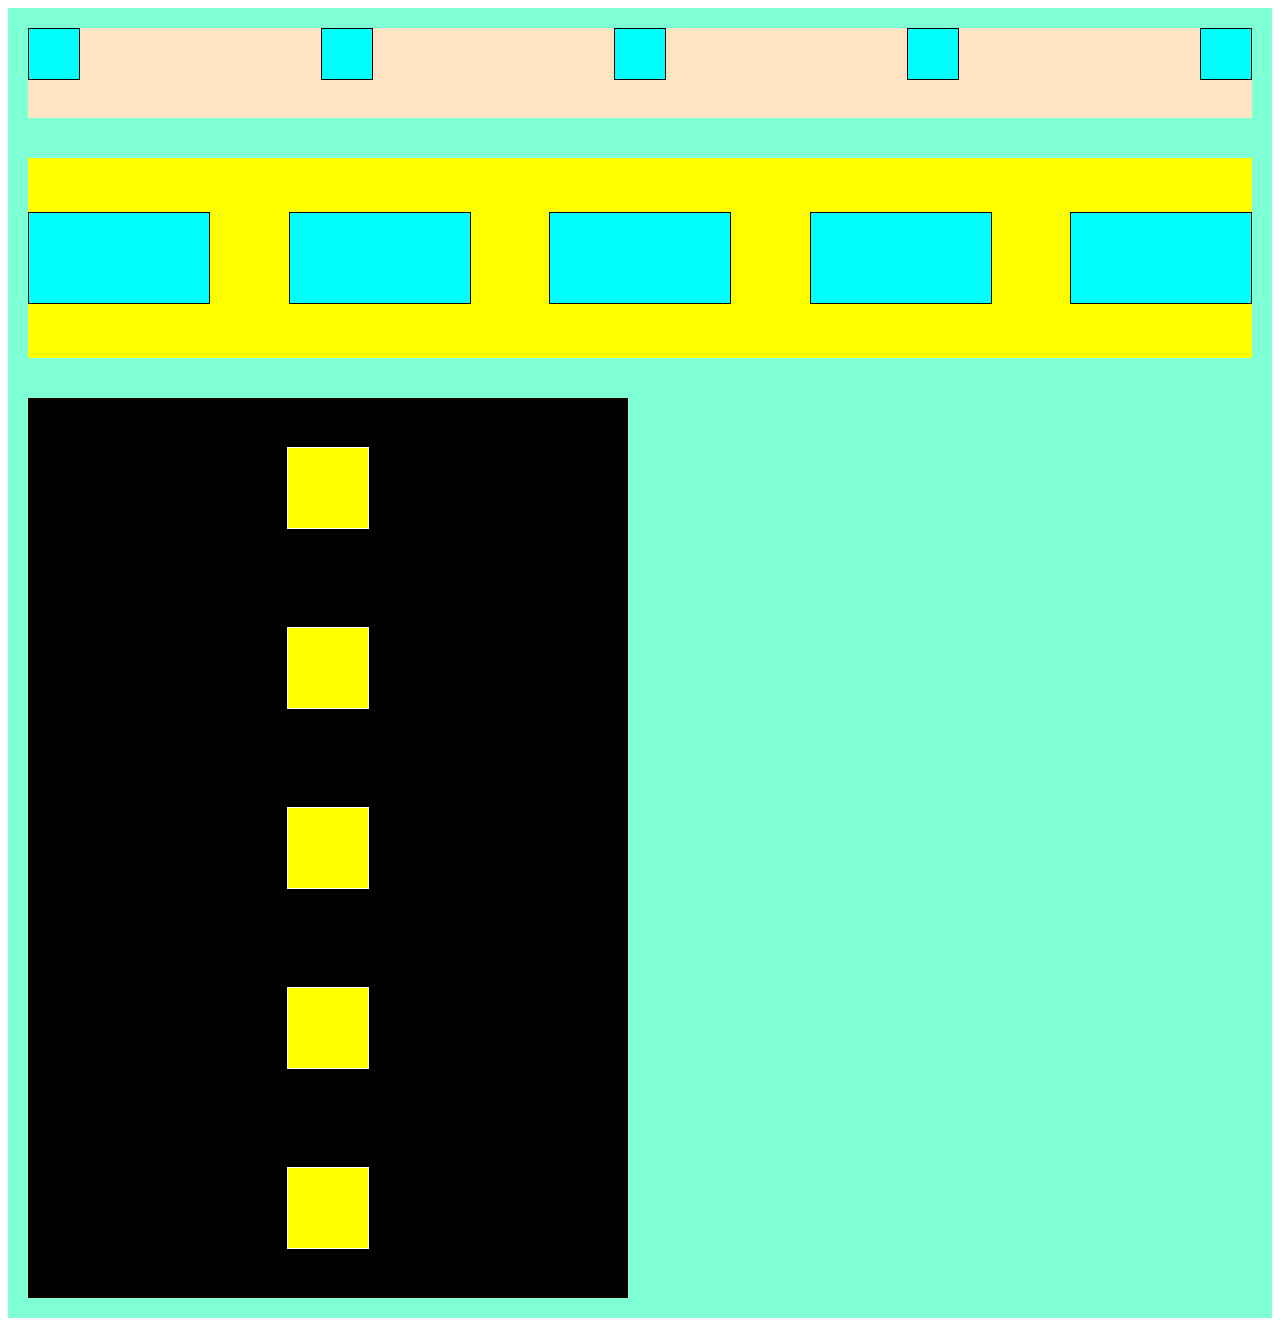
<file: flexbox/index.html>
<!DOCTYPE html>
<html lang="en">

<head>
    <meta charset="UTF-8">
    <meta http-equiv="X-UA-Compatible" content="IE=edge">
    <meta name="viewport" content="width=device-width, initial-scale=1.0">
    <link rel="stylesheet" href="style.css">
    <title>Document</title>
</head>

<body>
    <header></header>
    <div class="container">
        <div class="container-box1">
            <div class="box1"></div>
            <div class="box1"></div>
            <div class="box1"></div>
            <div class="box1"></div>
            <div class="box1"></div>
        </div>
    </div>
    <div class="container">
        <div class="container-box2">
            <div class="box2"></div>
            <div class="box2"></div>
            <div class="box2"></div>
            <div class="box2"></div>
            <div class="box2"></div>
        </div>
    </div>
    <div class="container">
        <div class="container-box3">
            <div class="box3"></div>
            <div class="box3"></div>
            <div class="box3"></div>
            <div class="box3"></div>
            <div class="box3"></div>
        </div>
    </div>


    <footer></footer>
</body>

</html>
</file>
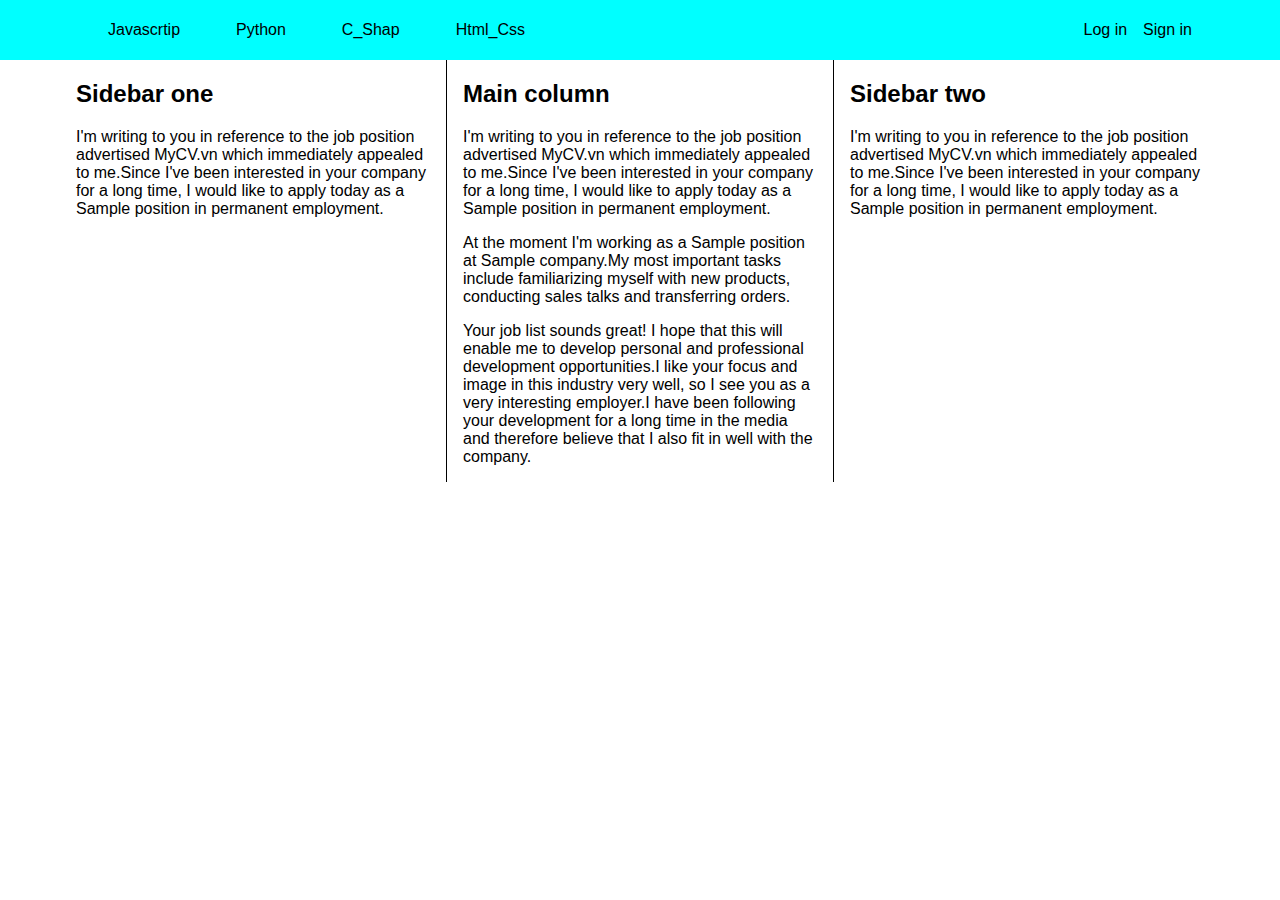
<file: Menu_Bar/index.html>
<!DOCTYPE html>
<html lang="en">

<head>
    <meta charset="UTF-8">
    <meta http-equiv="X-UA-Compatible" content="IE=edge">
    <meta name="viewport" content="width=device-width, initial-scale=1.0">
    <meta name="description" content="Tạo Thanh Menu">
    <link rel="stylesheet" href="style.css">
    <title>Tao Thanh Menu</title>
</head>

<body>
    <div class="menu_bar">
        <ul class="menu_list">
            <li><a href="#">Javascrtip</a></li>
            <li><a href="#">Python</a></li>
            <li><a href="#">C_Shap</a></li>
            <li><a href="#">Html_Css</a></li>
        </ul>
        <ul class="menu_list">
            <li>Log in</li>
            <li>Sign in</li>
        </ul>
    </div>
    <div class="column-layout">
        <div class="column-item sidebar-one">
            <h2>Sidebar one</h2>
            <p>I'm writing to you in reference to the job position advertised MyCV.vn which immediately appealed to
                me.Since I've been interested in your company for a long time, I would like to apply today as a Sample
                position in permanent employment.</p>
        </div>
        <div class="column-item main-column">
            <h2>Main column</h2>
            <p>I'm writing to you in reference to the job position advertised MyCV.vn which immediately appealed to
                me.Since I've been interested in your company for a long time, I would like to apply today as a Sample
                position in permanent employment.</p>
            <p>At the moment I'm working as a Sample position at Sample company.My most important tasks include
                familiarizing myself with new products, conducting sales talks and transferring orders.</p>
            <p>Your job list sounds great! I hope that this will enable me to develop personal and professional
                development opportunities.I like your focus and image in this industry very well, so I see you as a very
                interesting employer.I have been following your development for a long time in the media and therefore
                believe that I also fit in well with the company.</p>
        </div>
        <div class="column-item sidebar-two">
            <h2>Sidebar two</h2>
            <p>I'm writing to you in reference to the job position advertised MyCV.vn which immediately appealed to
                me.Since I've been interested in your company for a long time, I would like to apply today as a Sample
                position in permanent employment.</p>
        </div>
    </div>
</body>

</html>
</file>
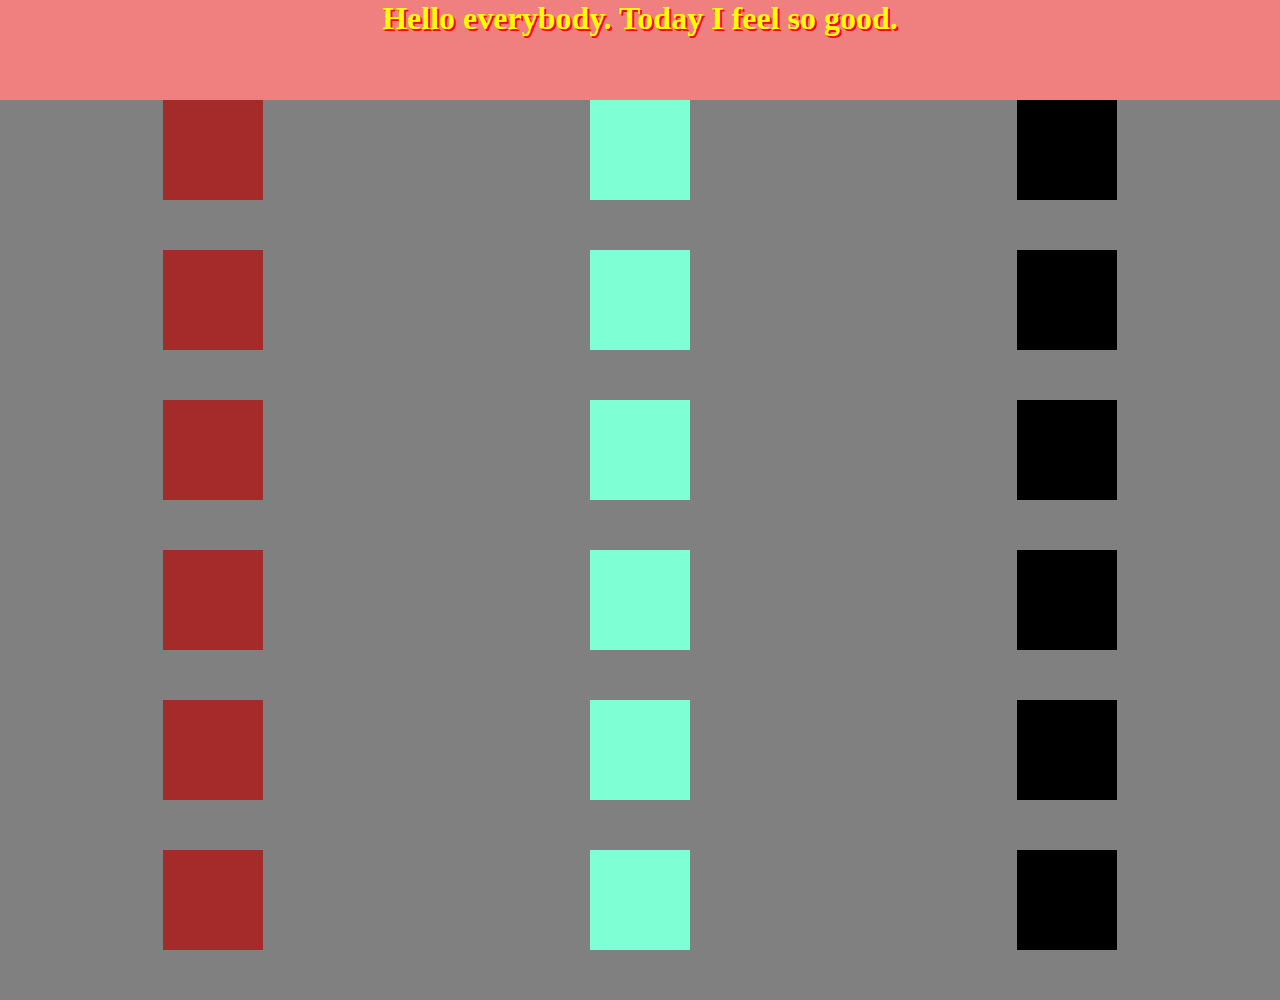
<file: Ngay2/index.html>
<!DOCTYPE html>
<html lang="en">

<head>
    <meta charset="UTF-8">
    <meta http-equiv="X-UA-Compatible" content="IE=edge">
    <meta name="viewport" content="width=device-width, initial-scale=1.0">
    <meta name="description" content="Ngay thứ 2">
    <meta name="author" content="Dao Manh Hung">
    <link rel="stylesheet" href="style.css">
    <title>Ngày thứ 2</title>
</head>

<body>
    <header class="title">
        <h1>Hello everybody. Today I feel so good.</h1>
    </header>
    <div class="body-container">
        <div class="container">
            <div class="box box1">
            </div>
            <div class="box box2">
            </div>
            <div class="box box3"> </div>

        </div>
        <div class="container">
            <div class="box box1">
            </div>
            <div class="box box2">
            </div>
            <div class="box box3"> </div>

        </div>
        <div class="container">
            <div class="box box1">
            </div>
            <div class="box box2">
            </div>
            <div class="box box3"> </div>

        </div>
        <div class="container">
            <div class="box box1">
            </div>
            <div class="box box2">
            </div>
            <div class="box box3"> </div>

        </div>
        <div class="container">
            <div class="box box1">
            </div>
            <div class="box box2">
            </div>
            <div class="box box3"> </div>

        </div>
        <div class="container">
            <div class="box box1">
            </div>
            <div class="box box2">
            </div>
            <div class="box box3"> </div>

        </div>

    </div>
    <footer>

    </footer>
</body>

</html>
</file>
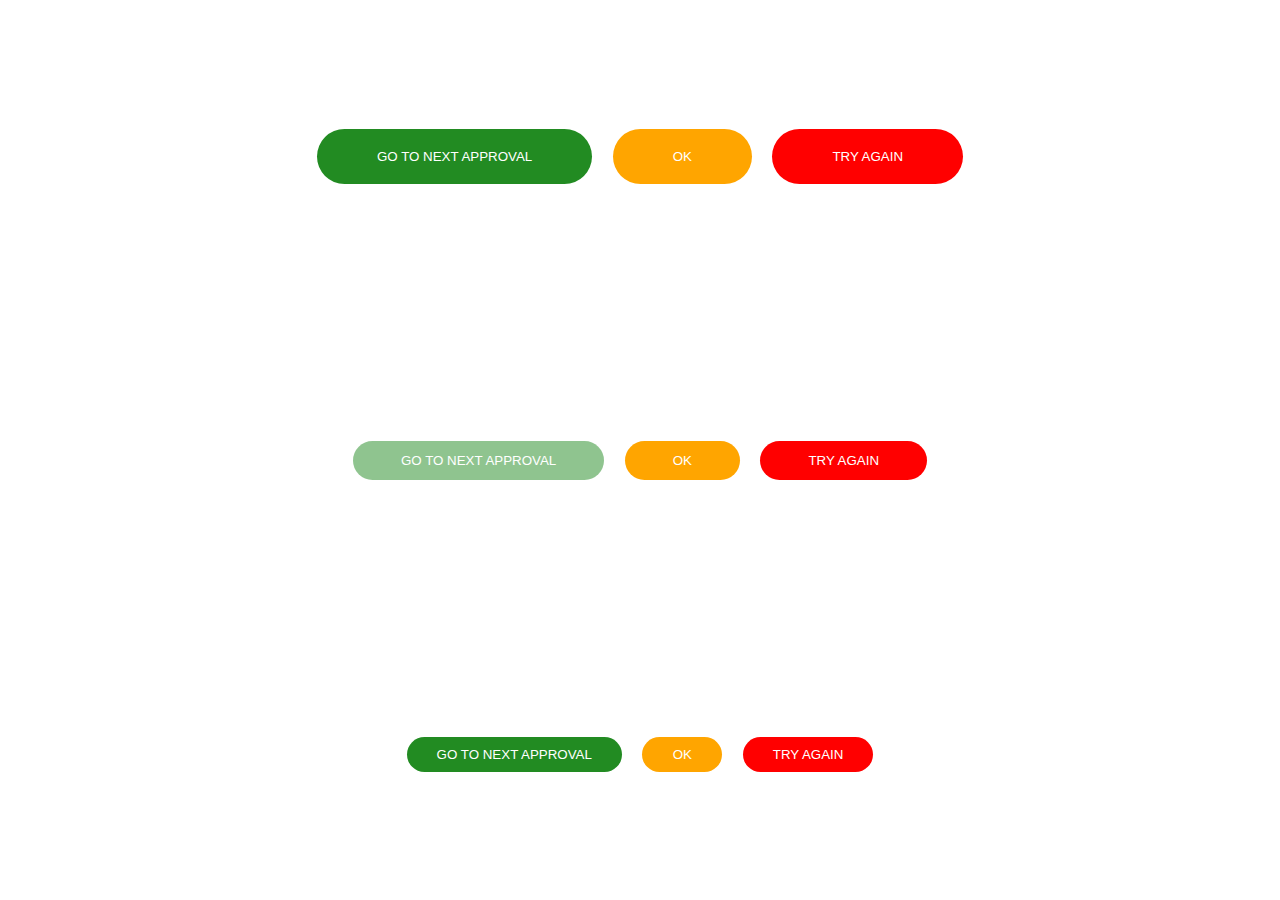
<file: Bem/button/index.html>
<!DOCTYPE html>
<html lang="en">

<head>
    <meta charset="UTF-8">
    <meta http-equiv="X-UA-Compatible" content="IE=edge">
    <meta name="viewport" content="width=device-width, initial-scale=1.0">
    <link rel="stylesheet" href="style.css">
    <title>Document</title>
</head>

<body>
    <div>
        <button class="btn btn--size-l btn--success ">GO TO NEXT APPROVAL</button>
        <button class="btn btn--size-l btn-warn">OK</button>
        <button class="btn btn--size-l btn--danger">TRY AGAIN</button>
    </div>
    <div>
        <button class="btn btn--success btn--disable">GO TO NEXT APPROVAL</button>
       <!--  <button class="btn btn--success ">GO TO NEXT APPROVAL</button> -->
        <button class="btn btn-warn">OK</button>
        <button class="btn btn--danger">TRY AGAIN</button>
    </div>
   
    <div>
        <button class="btn btn--size-s btn--success ">GO TO NEXT APPROVAL</button>
        <button class="btn btn--size-s btn-warn">OK</button>
        <button class="btn btn--size-s btn--danger">TRY AGAIN</button>
    </div>
</body>

</html>
</file>
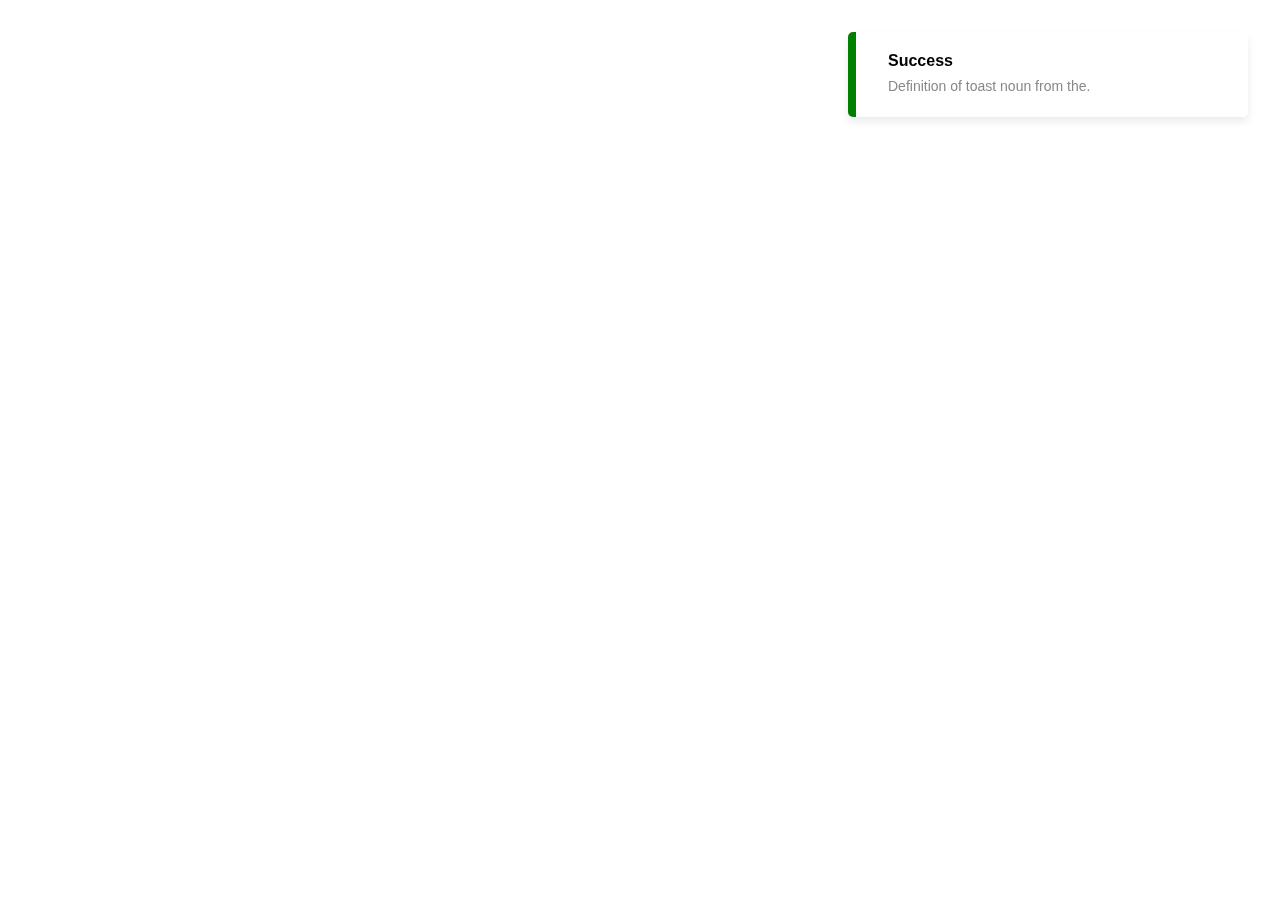
<file: Bem/ToastMessages/index.html>
<!DOCTYPE html>
<html lang="en">

<head>
    <meta charset="UTF-8">
    <meta http-equiv="X-UA-Compatible" content="IE=edge">
    <meta name="viewport" content="width=device-width, initial-scale=1.0">
    <link rel="stylesheet" href="style.css">
    <link rel="stylesheet" href="https://cdnjs.cloudflare.com/ajax/libs/font-awesome/6.0.0-beta2/css/all.min.css"
        integrity="sha512-YWzhKL2whUzgiheMoBFwW8CKV4qpHQAEuvilg9FAn5VJUDwKZZxkJNuGM4XkWuk94WCrrwslk8yWNGmY1EduTA=="
        crossorigin="anonymous" referrerpolicy="no-referrer" />
    <title>Document</title>
</head>

<body>
    <!--     success -->
   <div id="toast">
    <div class="toast toast--success">
        <div class="toast__icon">
            <i class="fa fa-check-circle"></i>
        </div>
        <div class="toast__body">
            <h3 class="toast__title">
                Success
            </h3>
            <p class="toast__msg">
                Definition of toast noun from the.
            </p>
        </div>
        <div class="toast__close">
            <i class="fa fa-times"></i>
        </div>
    </div>
   </div>

   <div class="btn btn--success">
       
   </div>

    <!--     information -->
   <!--  <div class="toast toast--infor">
        <div class="toast__icon">
            <i class="fa fa-check-circle"></i>
        </div>
        <div class="toast__body">
            <h3 class="toast__title">
                Information
            </h3>
                <p class="toast__msg">
                Definition of toast noun from the.
            </p>
        </div>
        <div class="toast__close">
            <i class="fa fa-times"></i>
        </div>
    </div> -->

    <!--     warning -->
    <!-- <div class="toast toast--warning">
        <div class="toast__icon">
            <i class="fa fa-check-circle"></i>
        </div>
        <div class="toast__body">
            <h3 class="toast__title">
                Warning
            </h3>
            <p class="toast__msg">
                hahaha
            </p>
        </div>
        <div class="toast__close">
            <i class="fa fa-times"></i>
        </div>
    </div> -->

    <!--     erro -->
    <!-- <div class="toast toast--error">
        <div class="toast__icon">
            <i class="fa fa-check-circle"></i>
        </div>
        <div class="toast__body">
            <h3 class="toast__title">
                Error
            </h3>
            <p class="toast__msg">
                Definition of toast noun from the.
            </p>
        </div>
        <div class="toast__close">
            <i class="fa fa-times"></i>
        </div>
    </div> -->


</body>

</html>
</file>
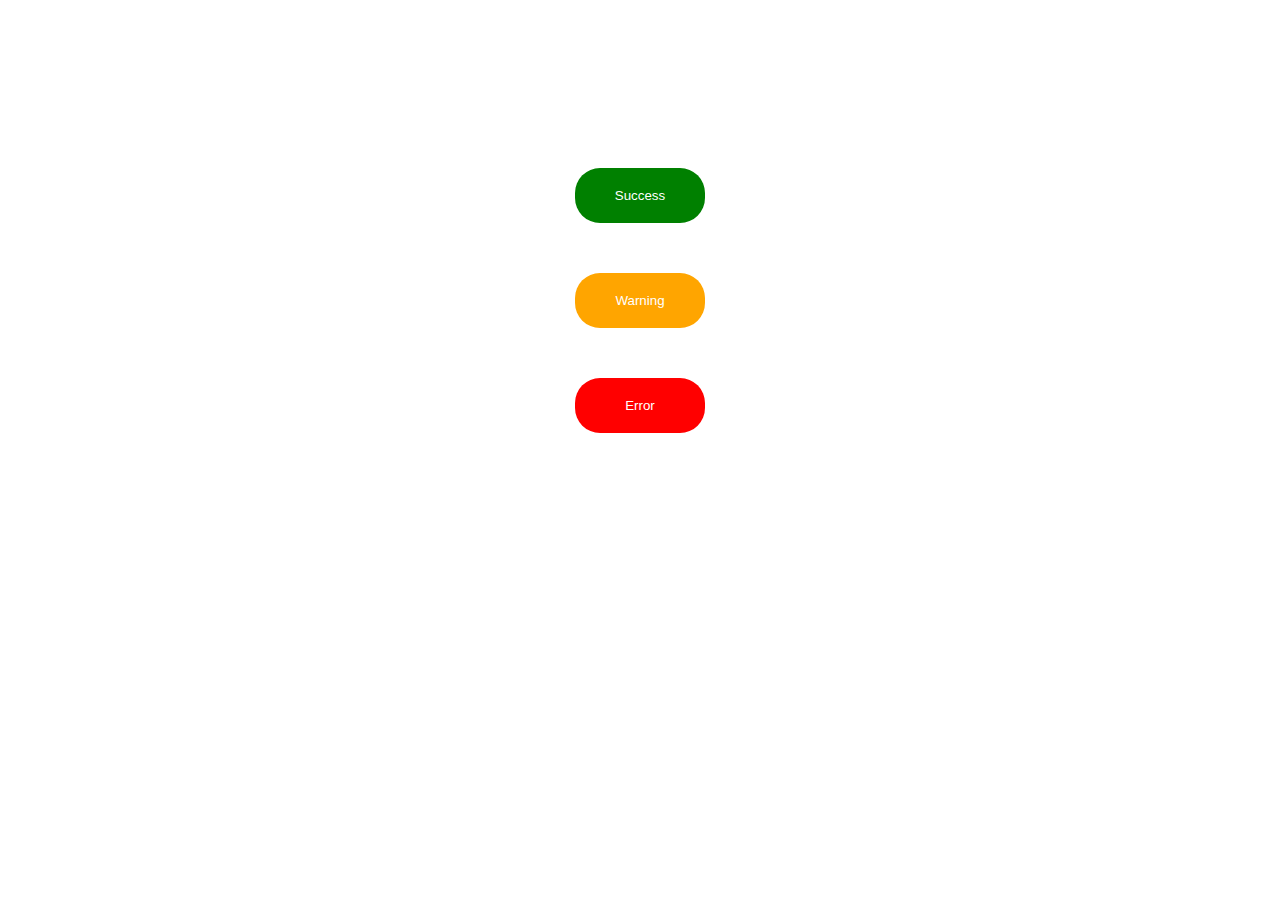
<file: thuchanh/button/index.html>
<!DOCTYPE html>
<html lang="en">

<head>
    <meta charset="UTF-8">
    <meta http-equiv="X-UA-Compatible" content="IE=edge">
    <meta name="viewport" content="width=device-width, initial-scale=1.0">
    <link rel="stylesheet" href="style.css">
    <title>Document</title>
</head>

<body>
    <div class="container">
    <button class="btn btn--succcess">Success</button>
    <button class="btn btn--warning">Warning</button>
    <button class="btn btn--error">Error</button>
</div>
</body>

</html>
</file>
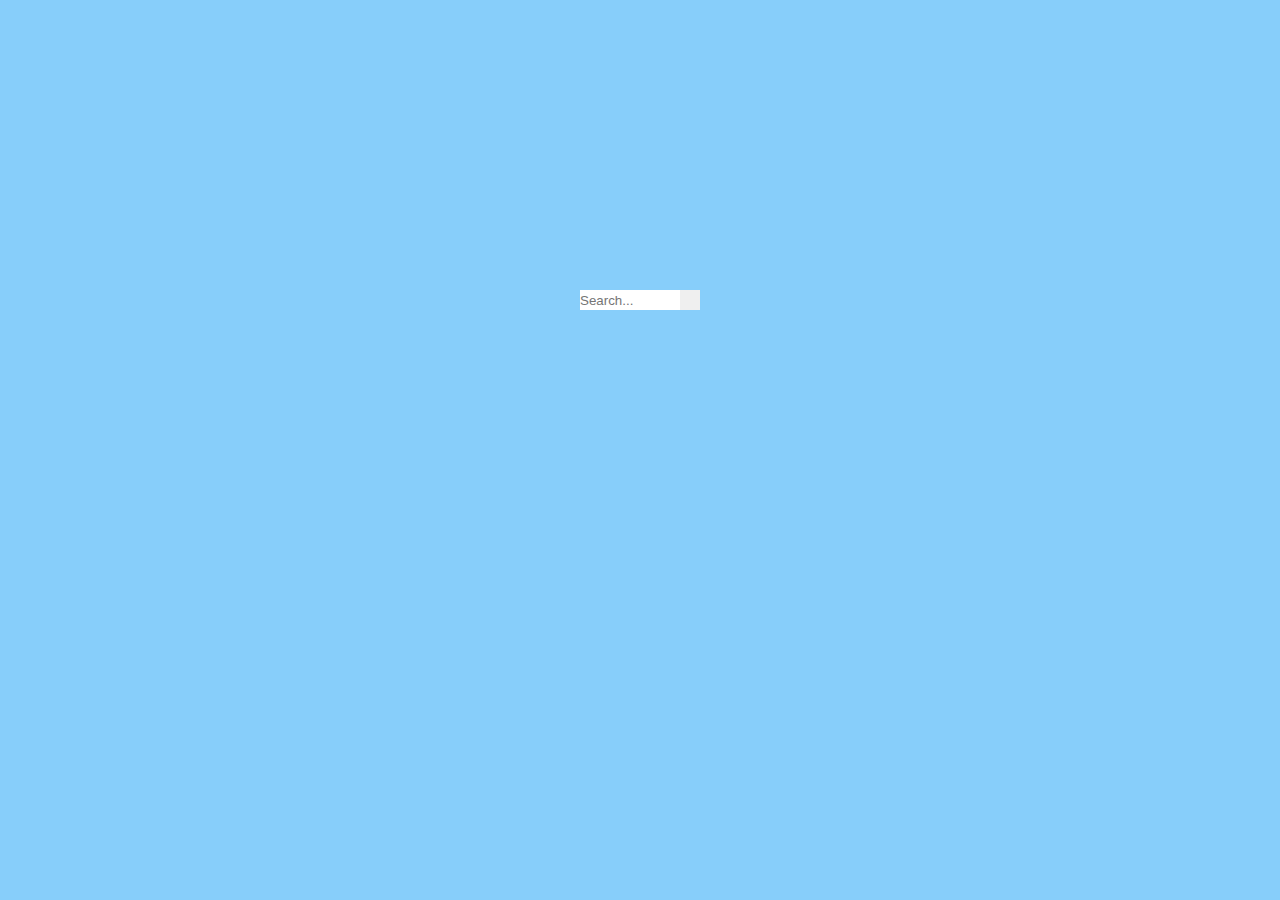
<file: thuchanh/search/index.html>
<!DOCTYPE html>
<html lang="en">

<head>
    <meta charset="UTF-8">
    <meta http-equiv="X-UA-Compatible" content="IE=edge">
    <meta name="viewport" content="width=device-width, initial-scale=1.0">
    <meta name="description" content="tạo khung tìm kiếm">
    <link rel="stylesheet" href="style.css">
    <link rel="stylesheet" href="https://cdnjs.cloudflare.com/ajax/libs/font-awesome/6.0.0-beta2/css/all.min.css"
        integrity="sha512-YWzhKL2whUzgiheMoBFwW8CKV4qpHQAEuvilg9FAn5VJUDwKZZxkJNuGM4XkWuk94WCrrwslk8yWNGmY1EduTA=="
        crossorigin="anonymous" referrerpolicy="no-referrer" />
    <title>Document</title>
</head>

<body>
    <div class="wrap">
        <div class="search">
            <input class="search_input" type="text" value="" placeholder="Search..." autocomplete="off">
            <button class="search_btn"><i class="fas fa-search"></i></button>
        </div>
    </div>
</body>

</html>
</file>
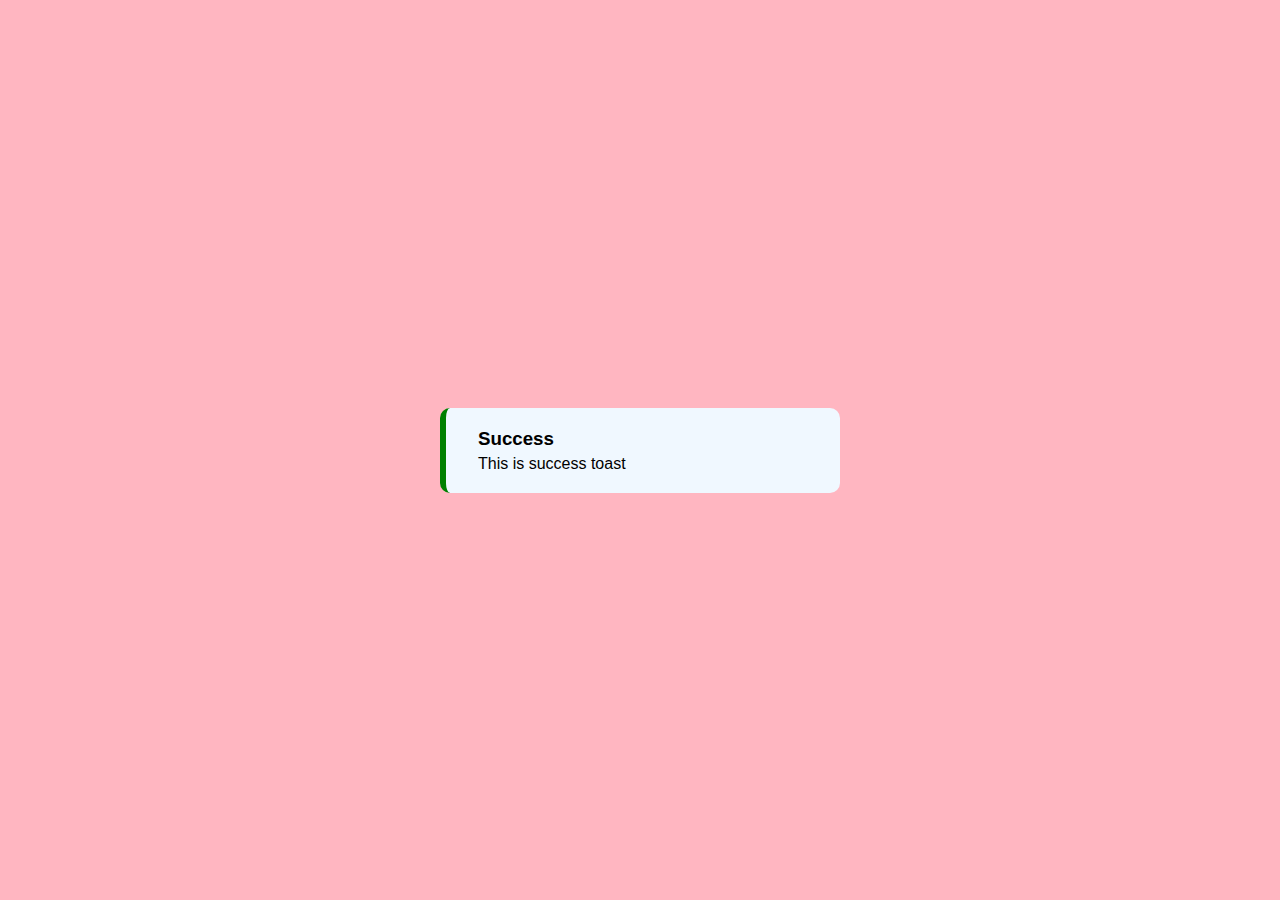
<file: thuchanh/toast_message/index.html>
<!DOCTYPE html>
<html lang="en">

<head>
    <meta charset="UTF-8">
    <meta http-equiv="X-UA-Compatible" content="IE=edge">
    <meta name="viewport" content="width=device-width, initial-scale=1.0">
    <link rel="stylesheet" href="style.css">
    <link rel="stylesheet" href="https://cdnjs.cloudflare.com/ajax/libs/font-awesome/6.0.0-beta2/css/all.min.css"
        integrity="sha512-YWzhKL2whUzgiheMoBFwW8CKV4qpHQAEuvilg9FAn5VJUDwKZZxkJNuGM4XkWuk94WCrrwslk8yWNGmY1EduTA=="
        crossorigin="anonymous" referrerpolicy="no-referrer" />
    <title>Document</title>
</head>

<body>
    <div class="toast toast--success">
        <div class="toast__icon">
            <i class="fa fa-check-circle"></i>
        </div>
        <div class="toast__body">
            <h3 class="toast__title">
                Success
            </h3>
            <p class="toast__msg">This is success toast</p>
        </div>
        <div class="toast__close">
            <i class="fa fa-times"></i>
        </div>
    </div>

</body>

</html>
</file>
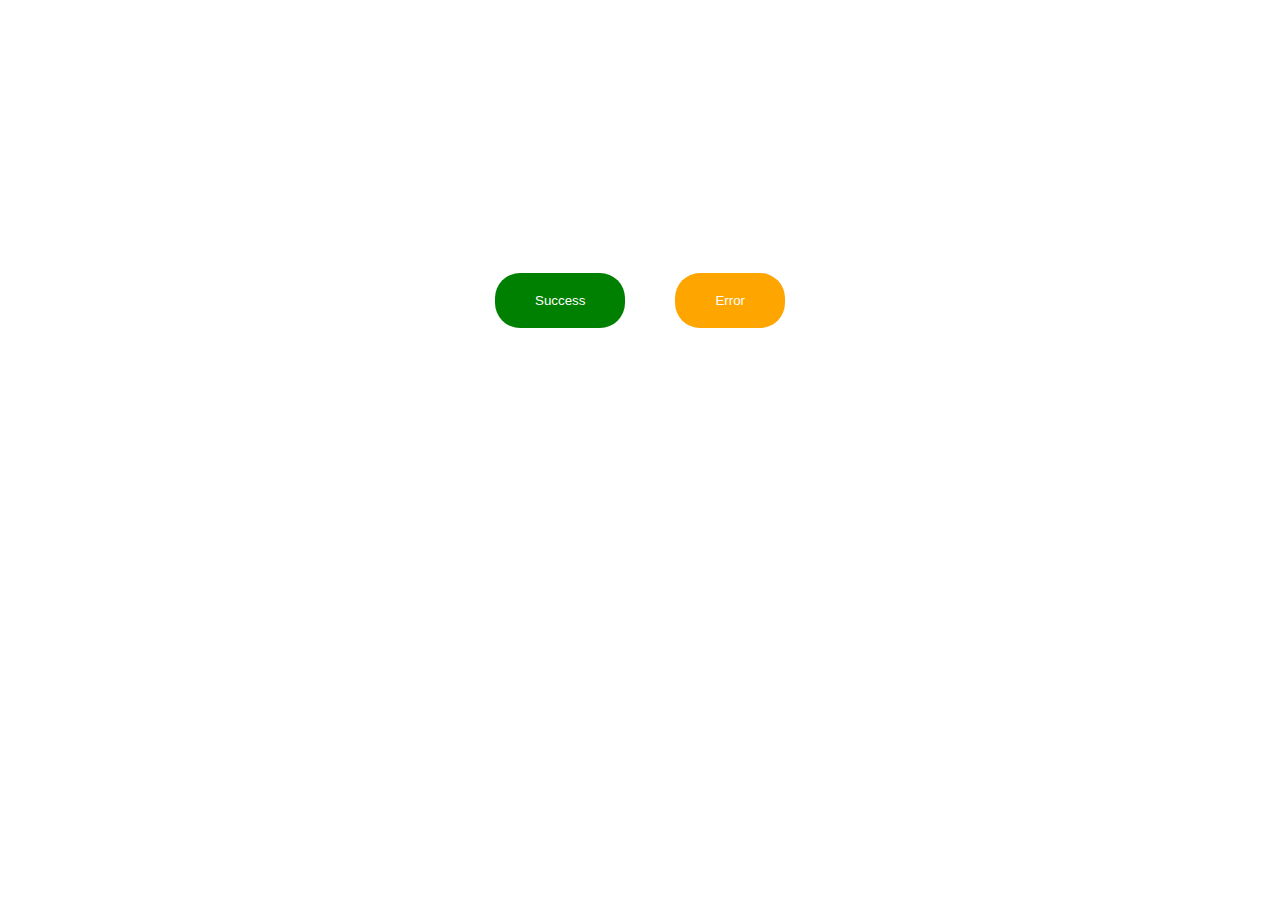
<file: Bem/btn_toast/button/index.html>
<!DOCTYPE html>
<html lang="en">

<head>
    <meta charset="UTF-8">
    <meta http-equiv="X-UA-Compatible" content="IE=edge">
    <meta name="viewport" content="width=device-width, initial-scale=1.0">
    <link rel="stylesheet" href="style.css">
    <link rel="stylesheet" href="https://cdnjs.cloudflare.com/ajax/libs/font-awesome/6.0.0-beta2/css/all.min.css"
        integrity="sha512-YWzhKL2whUzgiheMoBFwW8CKV4qpHQAEuvilg9FAn5VJUDwKZZxkJNuGM4XkWuk94WCrrwslk8yWNGmY1EduTA=="
        crossorigin="anonymous" referrerpolicy="no-referrer" />
        <script type="text/javascript" src="javascrip.js"></script>
    <title>Document</title>
</head>

<body>

    <!--     success -->
    <div id="toast">

    </div>


    <!--  button -->
    <div class="container">
        <button onclick="showSuccessToast();" class="btn btn--success">Success</button>
        <button onclick="showErrorToast();" class="btn btn--warning">Error</button>

    </div>

    <script>
        showSuccessToast = () => {
            toast({
                title: "Thành công!",
                message: "Bạn đã đăng ký thành công tài khoản.",
                type: "success",
                duration: 10000
            });
        }
        showErrorToast = () => {
            toast({
                title: "Có lỗi!",
                message: "Đã xảy ra lỗi.",
                type: "error",
                duration: 10000
            });
        }
    </script>
</body>

</html>
</file>
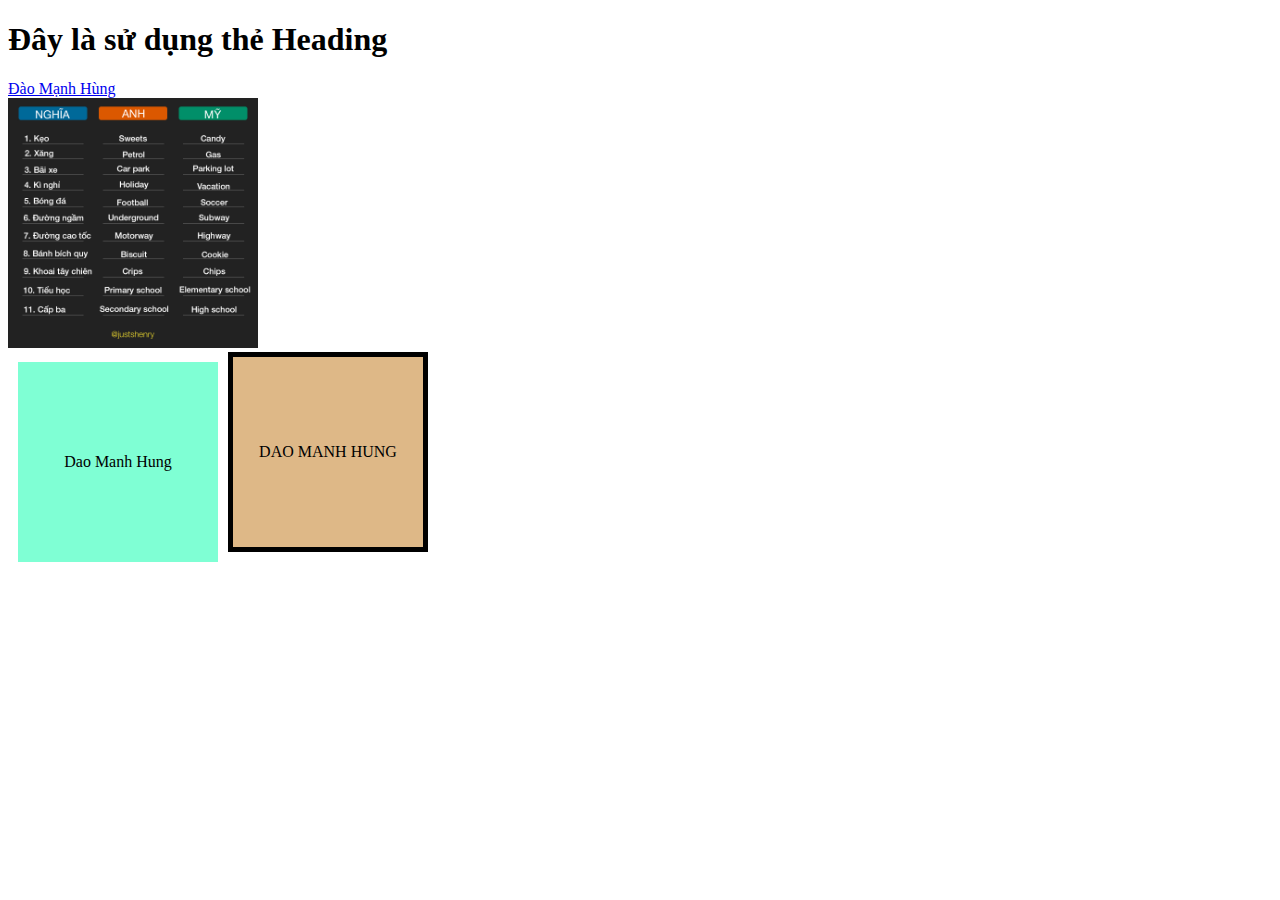
<file: Ngay1/Ngay1.html>
<!DOCTYPE html>
<html lang="en">
<head>
    <meta charset="UTF-8">
    <meta http-equiv="X-UA-Compatible" content="IE=edge">
    <meta name="viewport" content="width=device-width, initial-scale=1.0">
    <meta name="description" content="Ngày đầu tiên ôn lại HTML và CSS">
    <meta name="author" content="Đào Mạnh Hùng"> 
    <title>Ngày đầu tiên</title>
    <style>
        .block{
            width: 200px;
            height :200px;
            background-color: aquamarine;
            display: flex;
            justify-content: center;
            align-items: center;
            float: left;
            margin:10px;
        }
        .block2{
            width: 200px;
            height :200px;
            background-color:burlywood;
            display: flex;
            justify-content: center;
            align-items: center;
            border: 5px solid black;
            box-sizing: border-box;
        }
        .container-block{
           
        }
    </style>
</head>
<body>
  
        <h1>Đây là sử dụng thẻ Heading</h1>
    <a href="#" target="_blank" rel="noopener noreferrer">Đào Mạnh Hùng</a> <br>
    <img src="..\Images\243714706_1950294315133416_4981691320138951028_n.jpg" alt="" class="Images" width="250px">
    <div class="container-block">
    <div class="block">
        Dao Manh Hung
    </div>
    <div class="block2" ">
        DAO MANH HUNG
    </div>
    </div>
</html>
</file>
<file: flexbox/style.css>
.container{
    background-color: aquamarine;
    padding: 20px;
}
.container-box1{
    display: flex;
    justify-content: space-between;
    height: 90px;
    background-color: bisque;
}
.box1{
    width: 50px;
    height: 50px;
    background-color: aqua;
    border: 1px solid black;
}
.container-box2{
    display: flex;
    justify-content: space-between;
    height: 200px;
    width: 100%;
    background-color: yellow;
    align-items: center;
    flex-wrap: wrap-reverse;
}
.box2{
    height: 90px;
    background-color: aqua;
    border: 1px solid black;
    width: 180px;
 
}
.container-box3{
    width: 600px;
    height: 900px;
    background-color: black;
    display: flex;
    flex-direction: column;
    align-items: center;
    justify-content: space-around;
}
.box3{
    width: 80px;
    height: 80px;
    background-color: yellow;
    border: 1px solid white;
}
</file>
<file: Menu_Bar/style.css>
* {
    box-sizing: border-box;
}

body {
    margin: 0;
    padding: 0;
    font-family: Arial, Helvetica, sans-serif;
}

.menu_bar {
    min-height: 60px;
    background-color: aqua;
    display: flex;
    justify-content: space-between;

}

.menu_list {
    padding: 0 80px;
    display: flex;
}

.menu_list>li {
    margin: 0 8px;
    list-style: none;
    /*    display: inline-block; */
    align-self: center;
    display: block;
}

.menu_list>li>a {
    text-decoration: none;
    color: black;
    padding: 20px;
}

.menu_list>li>a:hover {
    color: azure;
    background-color: black;
}

.column-layout {
    margin: 0 60px;
    display: flex;
}

.column-item {
    padding: 0 16px;
    flex: 1;
    border-left: 1px solid black;
}
.column-item:first-child{
    border-left:none;
}
</file>
<file: Ngay2/style.css>
* {
    margin: 0;
    padding: 0;
}

header {
   
    height: 100px;
    background-color: lightcoral;
    position: fixed;
    top: 0;
    right: 0;
    left: 0;
}
header h1{
    text-align: center;
}
.body-container
{
    margin-top: 100px;
}
.container {
    display: flex;
    height: 150px;
    background-color: gray;
    justify-content: space-around;
 
}

/* .box {
    float: left;
}
 */
.title h1:hover {
    color: yellow;
    text-shadow: 2px 2px #FF0000;
}

.box1 {
    width: 100px;
    height: 100px;
    background-color: brown;
}

.box2 {
    width: 100px;
    height: 100px;
    background-color: aquamarine;
}

.box3 {
    width: 100px;
    height: 100px;
    background-color: black;
}
</file>
<file: Bem/button/style.css>
* {
    margin: 0;
    padding: 0;
    box-sizing: border-box;
}

body {
    font-family: Arial, Helvetica, sans-serif;
    display: flex;
    flex-direction: column;
    height: 100vh;
}

body>div {
    margin: auto;
}

.btn {
    color: white;
    display: inline-block;
    text-decoration: none;
    background-color: transparent;
    border: none;
    outline: none;
    min-width: 80px;
    padding: 12px 48px;
    border-radius: 50px;
    cursor: pointer;
    transition: opacity .2 ease;
}

.btn:hover {
    opacity: 0.8;

}

/* trich nhanh css thuộc tính liền kề */
.btn+.btn {
    margin-left: 16px;
}

.btn--success {
    background-color: forestgreen;
}

.btn-warn {
    background-color: orange;
}

.btn--danger {
    background-color: red;
}

.btn--disable {
    opacity: 0.5 !important;
    cursor: default;
    /*  background-color: gray; */
}

.btn--size-l {
    padding: 20px 60px;
}

.btn--size-s {
    padding: 10px 30px;
}
</file>
<file: Bem/ToastMessages/style.css>
* {
    margin: 0;
    padding: 0;
    box-sizing: border-box;
}

body {
    font-family: Arial, Helvetica, sans-serif;
    display: flex;
    flex-direction: column;
    align-items: center;
    justify-content: center;
    height: 100vh;

    /* height: 100vh;
    display: flex;
    flex-direction: column;
    font-family: "Helvetica Neue";
    background-color: #f4f4f5; */
}

/* body>div {
    margin: auto;
}
 */
#toast {
    position: fixed;
    top: 32px;
    right: 32px;
}

.toast {
    display: flex;
    align-items: center;
    background-color: #fff;
    border-radius: 5px;
    padding: 20px 0;
    min-width: 400px;
    max-width: 450px;
    border-left: 8px solid;
    box-shadow: 0 5px 8px rgba(0, 0, 0, 0.08);
    /*   transition: all linear 0.3s; */
    animation: slideInleft ease 0.3s;
}

@keyframes slideInleft {
    from {
        transform: translateX(calc(100% + 32px));

    }

    to {
        transform: translateX(0);
    }
}

.toast+.toast {
    margin-top: 24px;
}

.toast__icon {
    font-size: 24px;
}

.toast__icon,
.toast__close {
    padding: 0 16px;
}

.toast__body {
    flex-grow: 1;
}

.toast__title {
    font-size: 16px;
    font-weight: 600;
    columns: #333;
}

.toast__msg {
    font-size: 14px;
    color: #888;
    margin-top: 6px;
    line-height: 1.5;
}

.toast__close {
    font-size: 20px;
    color: rgba(0, 0, 0, 0.3);
    cursor: pointer;
}

.toast--success {
    border-color: green;
}

.toast--success .toast__icon {
    color: green;
}

.toast--infor {
    border-color: lightskyblue;
}

.toast--infor .toast__icon {
    color: lightskyblue;
}

.toast--warning {
    border-color: orange;
}

.toast--warning .toast__icon {
    color: orange;
}

.toast--error {
    border-color: red;
}

.toast--error .toast__icon {
    color: red;
}
</file>
<file: thuchanh/button/style.css>
* {
    margin: 0;
    padding: 0;
    box-sizing: border-box;
}

body {
    display: flex;
    min-height: 600px;
    font-family: 'Gill Sans', 'Gill Sans MT', Calibri, 'Trebuchet MS', sans-serif;
}

.container {
    margin: auto;
    display: flex;
    flex-direction: column;
}

.btn {
    min-width: 90px;
    padding: 20px 40px;
    border: none;
    outline: none;
    border-radius: 25px;
    cursor: pointer;
    color: white;
}

.btn+.btn {
    margin-top: 50px;
}

.btn--succcess {
    background-color: green;
}

.btn--warning {
    background-color: orange;
}

.btn--error {
    background-color: red;
}
</file>
<file: thuchanh/search/style.css>
*{
    box-sizing: border-box;
    padding:0;
    margin:0;
}
body{
    display: flex;
    min-height: 600px;
    background-color:lightskyblue;
}
.wrap{
    margin:auto;
}
.search{
    display:flex;
    padding:20px 100px;
    border-radius: 15px;
}
.search_input{
    width:100px;
    border: none;
}
.search_btn{
    border: none;
    outline: none;
    padding:10px;
}
</file>
<file: thuchanh/toast_message/style.css>
* {
    margin: 0;
    padding: 0;
    box-sizing: border-box;
}

body {
    font-family: 'Gill Sans', 'Gill Sans MT', Calibri, 'Trebuchet MS', sans-serif;
    background-color: lightpink;
    display: flex;
    height: 100vh;
}

body>div {
    margin: auto;
}

.toast {
    background-color: aliceblue;
    min-width: 400px;
    padding: 20px 0;
    border-left: 6px solid #000;
    border-radius: 10px;
    display: flex;
    align-items: center;
}

.toast__body {
    flex-grow: 1;
}


.toast__icon,
.toast__close {
    padding: 0 16px;
    font-size: 24px;
}

.toast__title {
    margin-bottom: 5px;
}

.toast--success .toast__icon {
    color: green;
}

.toast--success {
    border-color: green;
}

.toast__close:hover {
    color: red;
    cursor: pointer;
}

::selection {
    background: lightcoral;
}

/* ::-moz-selection {
    background: #f094b7;
    color: #555;
} */
</file>
<file: Bem/btn_toast/button/style.css>
* {
    margin: 0;
    padding: 0;
    box-sizing: border-box;
}

body {
    display: flex;
    min-height: 600px;
    font-family: 'Gill Sans', 'Gill Sans MT', Calibri, 'Trebuchet MS', sans-serif;
}

.container {
    margin: auto;
    display: flex;
    align-items: center;
}

.btn {
    min-width: 90px;
    padding: 20px 40px;
    border: none;
    outline: none;
    border-radius: 25px;
    cursor: pointer;
    color: white;
}

.btn+.btn {
    margin-left: 50px;
}

.btn--success {
    background-color: green;
}

.btn--warning {
    background-color: orange;
}

.btn--error {
    background-color: red;
}

#toast {
    position: fixed;
    top: 32px;
    right: 32px;
}

.toast {
    display: flex;
    align-items: center;
    background-color: #fff;
    border-radius: 5px;
    padding: 20px 0;
    min-width: 400px;
    max-width: 450px;
    border-left: 8px solid;
    box-shadow: 0 5px 8px rgba(0, 0, 0, 0.08);
    transition: all linear 0.3s;
    z-index: 9999;
}

@keyframes slideInleft {
    from {
        transform: translateX(calc(100% + 32px));

    }

    to {
        transform: translateX(0);
    }
}

@keyframes fadeOut {
    to {
        opacity: 0;
    }
}

.toast+.toast {
    margin-top: 24px;
}

.toast__icon {
    font-size: 24px;
}

.toast__icon,
.toast__close {
    padding: 0 16px;
}

.toast__body {
    flex-grow: 1;
}

.toast__title {
    font-size: 16px;
    font-weight: 600;
    columns: #333;
}

.toast__msg {
    font-size: 14px;
    color: #888;
    line-height: 1.5;
}

.toast__close {
    font-size: 20px;
    color: rgba(0, 0, 0, 0.3);
    cursor: pointer;
}

.toast__close:hover {
    color: red;
}

.toast--success {
    border-color: green;
}

.toast--success .toast__icon {
    color: green;
}

.toast--infor {
    border-color: lightskyblue;
}

.toast--infor .toast__icon {
    color: lightskyblue;
}

.toast--warning {
    border-color: orange;
}

.toast--warning .toast__icon {
    color: orange;
}

.toast--error {
    border-color: red;
}

.toast--error .toast__icon {
    color: red;
}
</file>
